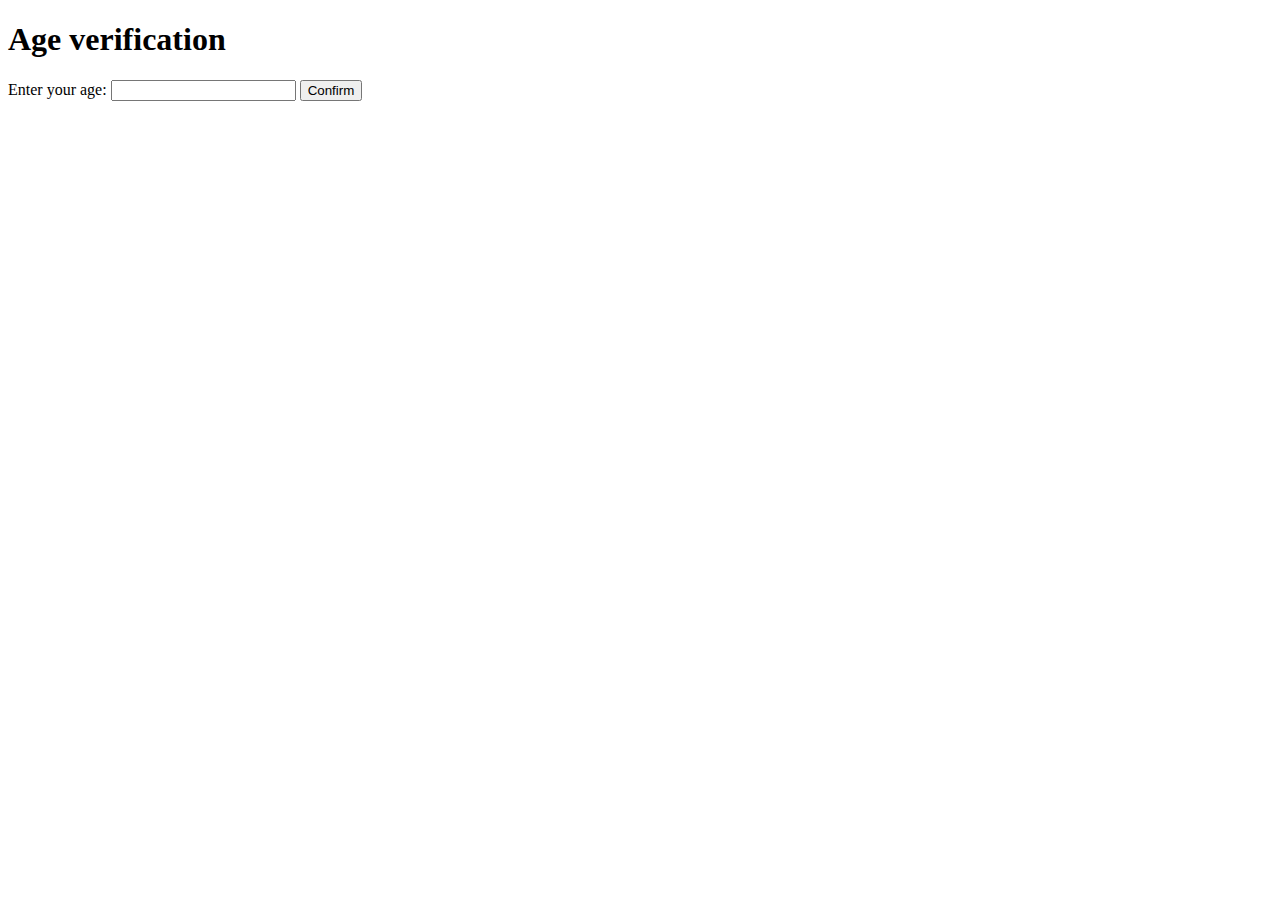
<file: age.html>
<!DOCTYPE html>
<html lang="en">
  <head>
    <meta charset="UTF-8" />
    <meta name="viewport" content="width=device-width, initial-scale=1.0" />
    <title>Document</title>
  </head>
  <body>
    <h1>Age verification</h1>
    <label>Enter your age:</label>
    <input type="number" id="age" />
    <button onclick="giveAge()">Confirm</button>
    <script>
      function giveAge(){
          let age= Number(document.getElementById('age').value);
          console.log(age);
          if(age >=18){
            window.location.href = "18+.html";
          }
          else{
              alert("You are not Eligible!")
          }
      }
    </script>
  </body>
</html>
</file>
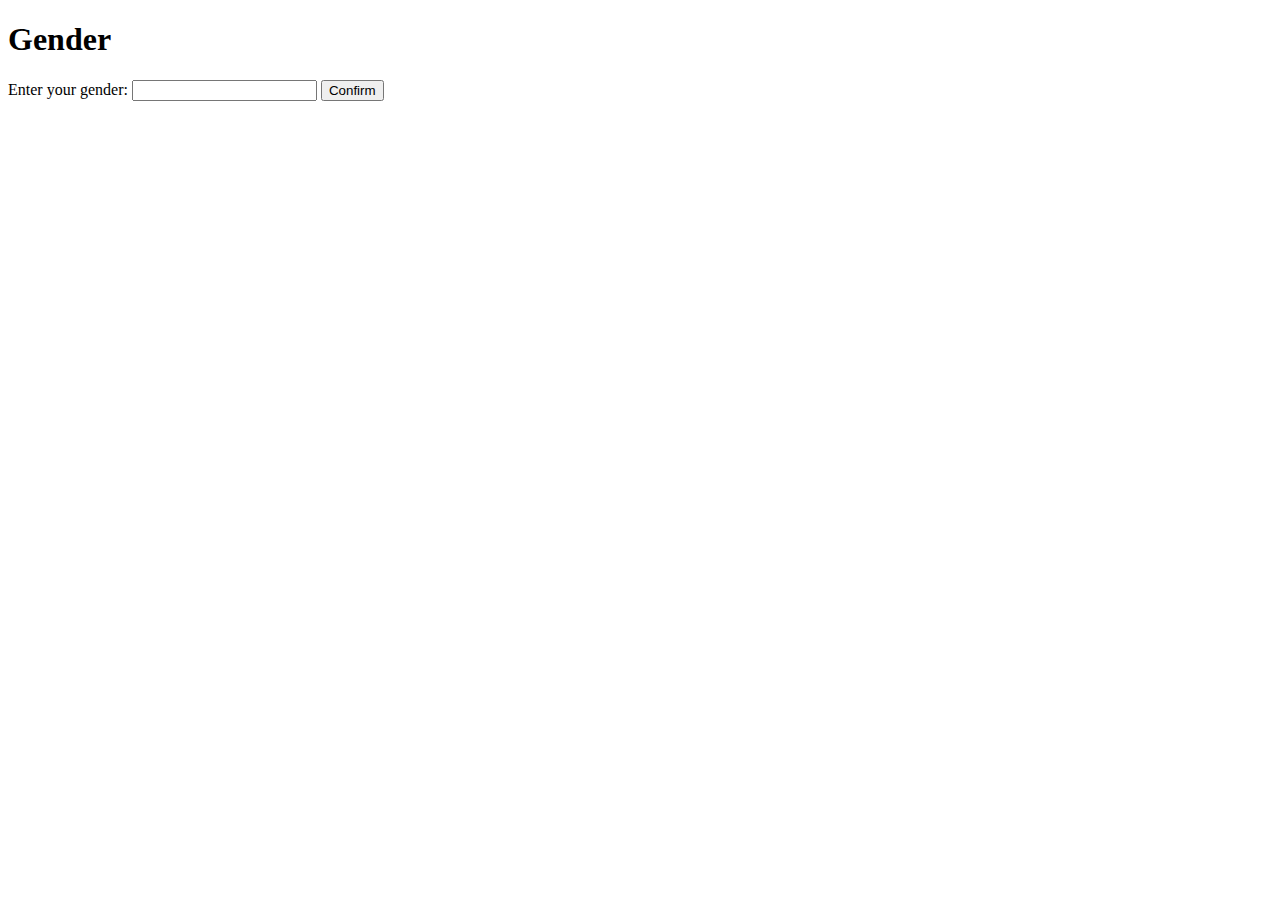
<file: gender.html>
<!DOCTYPE html>
<html lang="en">
  <head>
    <meta charset="UTF-8" />
    <meta name="viewport" content="width=device-width, initial-scale=1.0" />
    <title>Document</title>
  </head>
  <body>
    <h1>Gender</h1>
    <label>Enter your gender:</label>
    <input type="text" id="gender" />
    <button onclick="giveGender()">Confirm</button>
    <script>
      function giveGender(){
          let gender= document.getElementById('gender').value;
          console.log(gender);
          if(gender=='female'){
            window.location.href = "female.html";
          }
          else if(gender=='male'){
                window.location.href = "male.html";
          }
      }
    </script>
  </body>
</html>
</file>
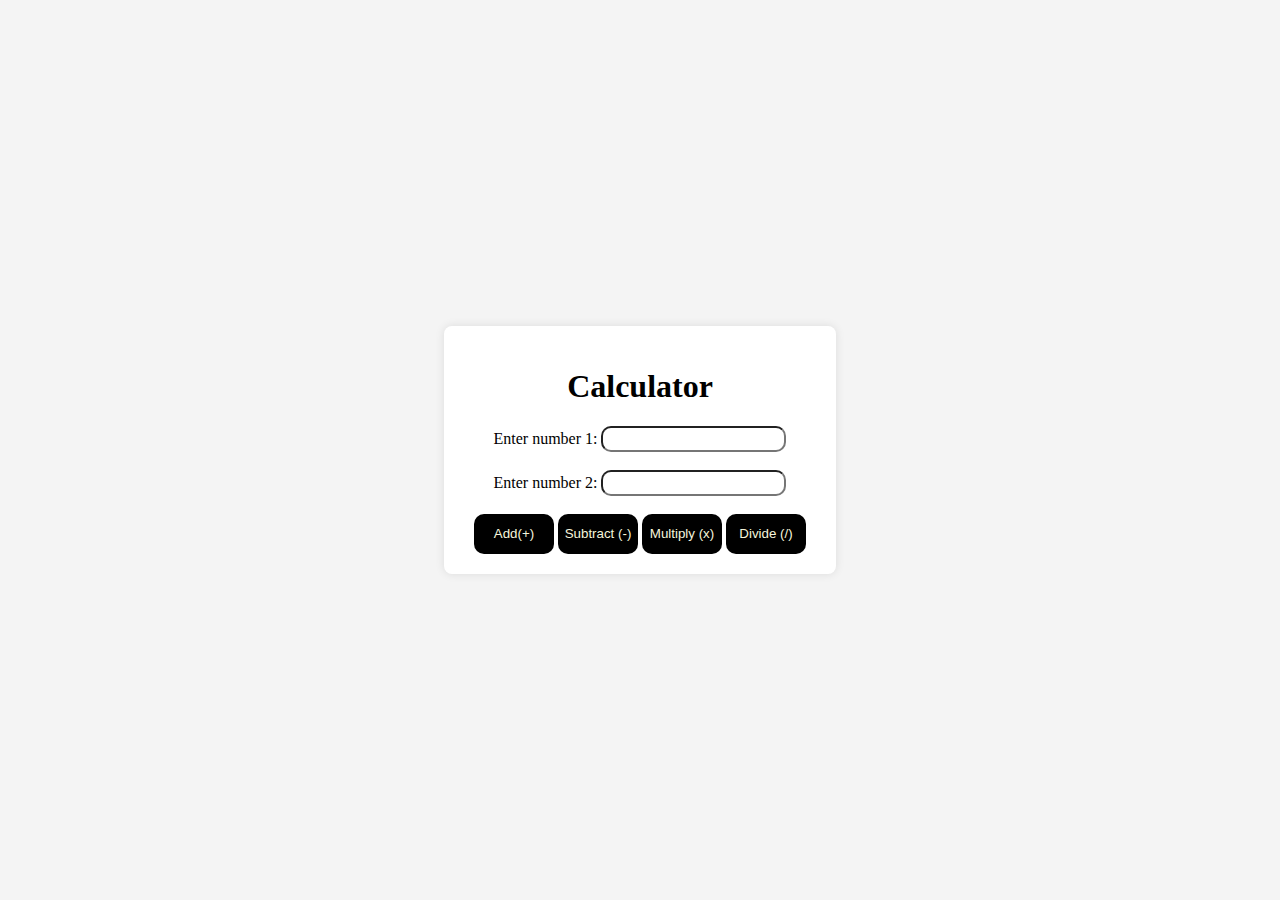
<file: javascript.html>
<!DOCTYPE html>
<html lang="en">
  <head>
    <meta charset="UTF-8" />
    <meta name="viewport" content="width=device-width, initial-scale=1.0" />
    <title>Document</title>
   
  </head>
  <style>
    
body {
    margin: 0;
    height: 100vh;
    display: flex;
    justify-content: center;   /* horizontal center */
    align-items: center;       /* vertical center */
    background: #f4f4f4;
}

.container {
    padding: 20px 30px;
    background: white;
    border-radius: 8px;
    box-shadow: 0 0 10px rgba(0,0,0,0.1);
    text-align: center;
   
  
}
.butns{
    width: 80px;
    height: 40px;
    border-radius: 10px;
   border: 0px;
   background-color: black;
   color: beige;
}

  </style>
  <body>
  <div class="container">
    <h1 ">Calculator</h1>

    <label>Enter number 1:</label>
    <input style="border-radius: 10px; height: 20px;" type="number" id="num1"><br><br>

    <label>Enter number 2:</label>
    <input style="border-radius: 10px; height: 20px;"  type="number" id="num2"><br><br>

    <button class="butns" onclick="addIt()">Add(+)</button>
    <button class="butns"  onclick="subIt()">Subtract (-)</button>
    <button class="butns"  onclick="multiplyIt()">Multiply (x)</button>
    <button class="butns"  onclick="divideIt()">Divide (/)</button>
</div>

    <script>
      function addIt() {
        let a = Number(document.getElementById("num1").value);
        let b = Number(document.getElementById("num2").value);

        let sum = a + b;

        alert(sum);
      }
       function subIt() {
        let a = Number(document.getElementById("num1").value);
        let b = Number(document.getElementById("num2").value);

        let Subtract = a - b;

        alert(Subtract);
      }
       function multiplyIt() {
        let a = Number(document.getElementById("num1").value);
        let b = Number(document.getElementById("num2").value);

        let Multiply = a * b;

        alert(Multiply);
      }
       function divideIt() {
        let a = Number(document.getElementById("num1").value);
        let b = Number(document.getElementById("num2").value);

        let divide = a / b;

        alert(divide);
      }
    </script>
  </body>
</html>
</file>
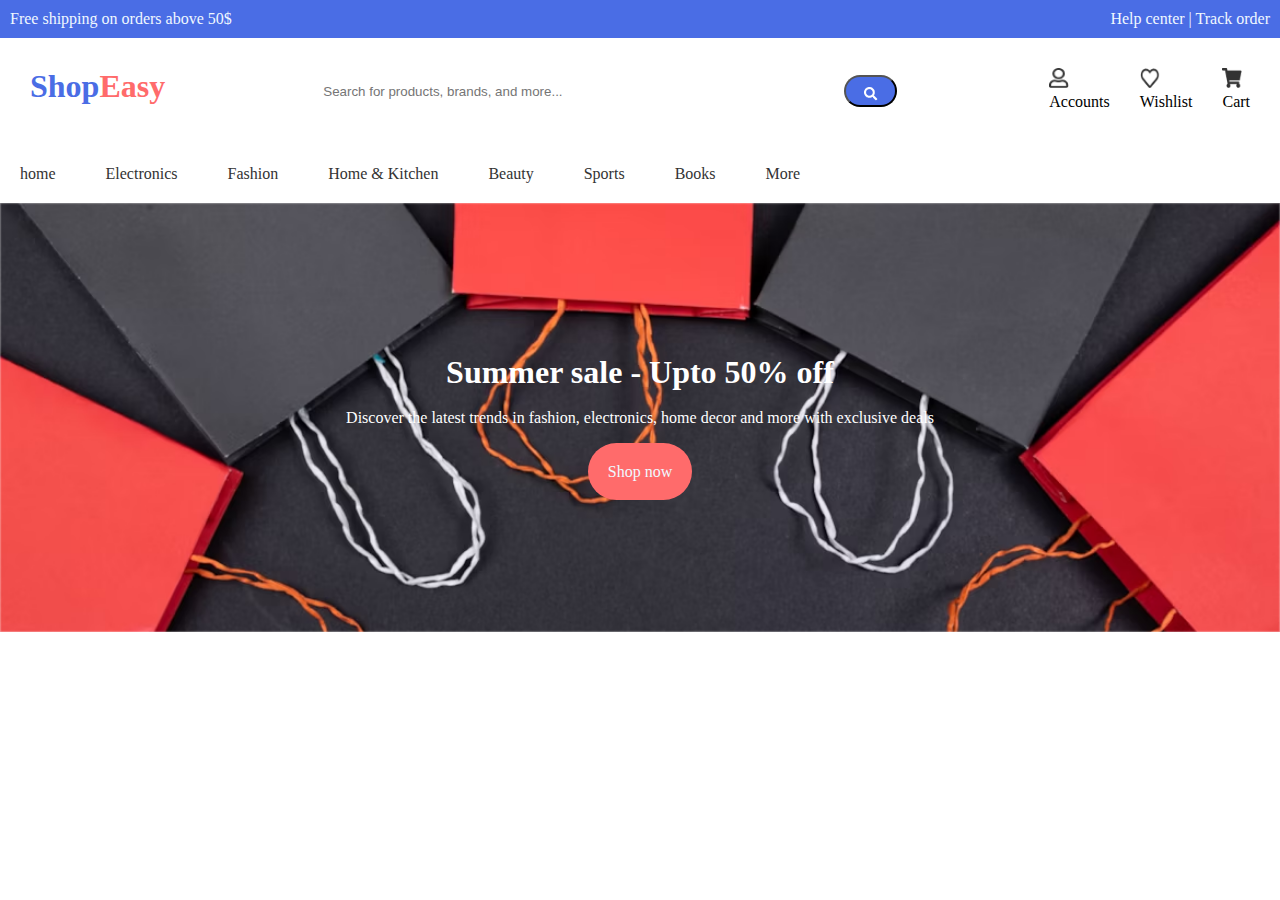
<file: Practice.html>
<!DOCTYPE html>
<html lang="en">
  <head>
    <meta charset="UTF-8" />
    <meta name="viewport" content="width=device-width, initial-scale=1.0" />
    <title>Document</title>
    <link rel="stylesheet" href="/practicee.css" />
  </head>
  <body>
    <header>
      <div class="top">
        <p class="free">Free shipping on orders above 50$</p>

        <span
          ><a href="#" class="heads">Help center |</a>
          <a href="#" class="heads">Track order</a></span
        >
      </div>
    </header>

    <section class="convenience-section">
      <div class="ban">
        <h1><span class="shop">Shop</span><span class="easy">Easy</span></h1>
      </div>
      <div class="search-container">
        <input
          type="search"
          class="input"
          placeholder="Search for products, brands, and more..."
        />
        <button class="subs-button"><img src="/Symbol.png" alt="" /></button>
      </div>
      <div>
        <span class="top-icons">
          <a class="btns" href="#"
            ><img class="icons" src="/symbol2.png" alt="" />Accounts</a
          >
          <a class="btns" href="#"
            ><img class="icons" src="/Symbol3.png" alt="" />Wishlist</a
          >
          <a class="btns" href="#">
            <img class="icons" src="/Symbol5.png" alt="#" /> Cart</a
          >
        </span>
      </div>
    </section>
    <section>
      <nav>
        <ul class="list">
          <li><a class="navs" href="#">home</a></li>
          <li><a class="navs" href="#">Electronics</a></li>
          <li><a class="navs" href="#">Fashion</a></li>
          <li><a class="navs" href="#">Home & Kitchen</a></li>
          <li><a class="navs" href="#">Beauty</a></li>
          <li><a class="navs" href="#">Sports</a></li>
          <li><a class="navs" href="#">Books</a></li>
          <li><a class="navs" href="#">More</a></li>
        </ul>
      </nav>
    </section>

    <div class="img">
      <img
        class="image"
        src="/70a3f458e150c7d4008720f6a79449501f8dc95b.png"
        alt="shopping bags"
      />
      <span class="sale">
        <h1>Summer sale - Upto 50% off</h1>
        <br />
        <p>
          Discover the latest trends in fashion, electronics, home decor and
          more with exclusive deals
        </p>
        <br />
        <br />
        <a class="shop-now" href="#">Shop now</a>
      </span>
    </div>
    <br />
    <br /><br /><br /><br />
  </body>
</html>
</file>
<file: practicee.css>
*{
    margin: 0px;
padding: 0px;
}
.li{
    text-decoration: none;
}
.top{
    justify-content: space-between;
    display: flex;
    padding: 10px;
   
    text-decoration: none;
    background-color: #4A6DE5;
    color: aliceblue;
}
.heads{
    text-decoration: none;
    color: aliceblue;
}
.convenience-section{
    justify-content: space-between;
    display: flex;
    margin: 30px;
}
.btns{
    text-decoration: none;
    display: inline-flex;
    flex-direction: column;
  color: black;
  
   gap: 5px;
   
}
.icons{
    
   height: 20px;
   width:20px; 
}
.shop{
    color: #4A6DE5;
}
.easy{
    color: #FF6B6B;
}
.list{
 justify-content: space-between;
display: inline-flex;
 gap: 50px;
 list-style: none;
 padding: 20px;
 border-radius: 20px;
}
.navs{
    text-decoration: none;
    color: #333333;
}
.input{
    width: 600px;
    height: 46.66999816894531px;
    border-radius: 50px;
    padding: 16px;
    display: flexbox;
  border: 1px;
  border-color: #E0E0E0;
}
.search-container{
    display: flex;
    align-items: center;
  justify-content: flex-end;
  

}
.subs-button{
   position: absolute;
margin-right: 10px;
  padding: 10px;
  width: 53.33000183105469px;
  height: 32px;
  border-radius: 30px;
  background-color: #4A6DE5;
}
.image{
    width: 100%;
    
  
   color: #00000099;
   
}
.img{
    display: flex;
    justify-content: center;
    align-items: center;
}
.sale{
    position: absolute;
    text-align: center;
    color: #FFFFFF;
   
}
.shop-now{
    text-decoration: none;
   height: 49.59000015258789px;
    background-color: #FF6B6B;
    width: 135.5500030517578px;
    padding: 20px;
    border-radius: 30px;
    color: aliceblue;
}
.top-icons{
    display: flex;
    gap: 30px;
}
</file>
